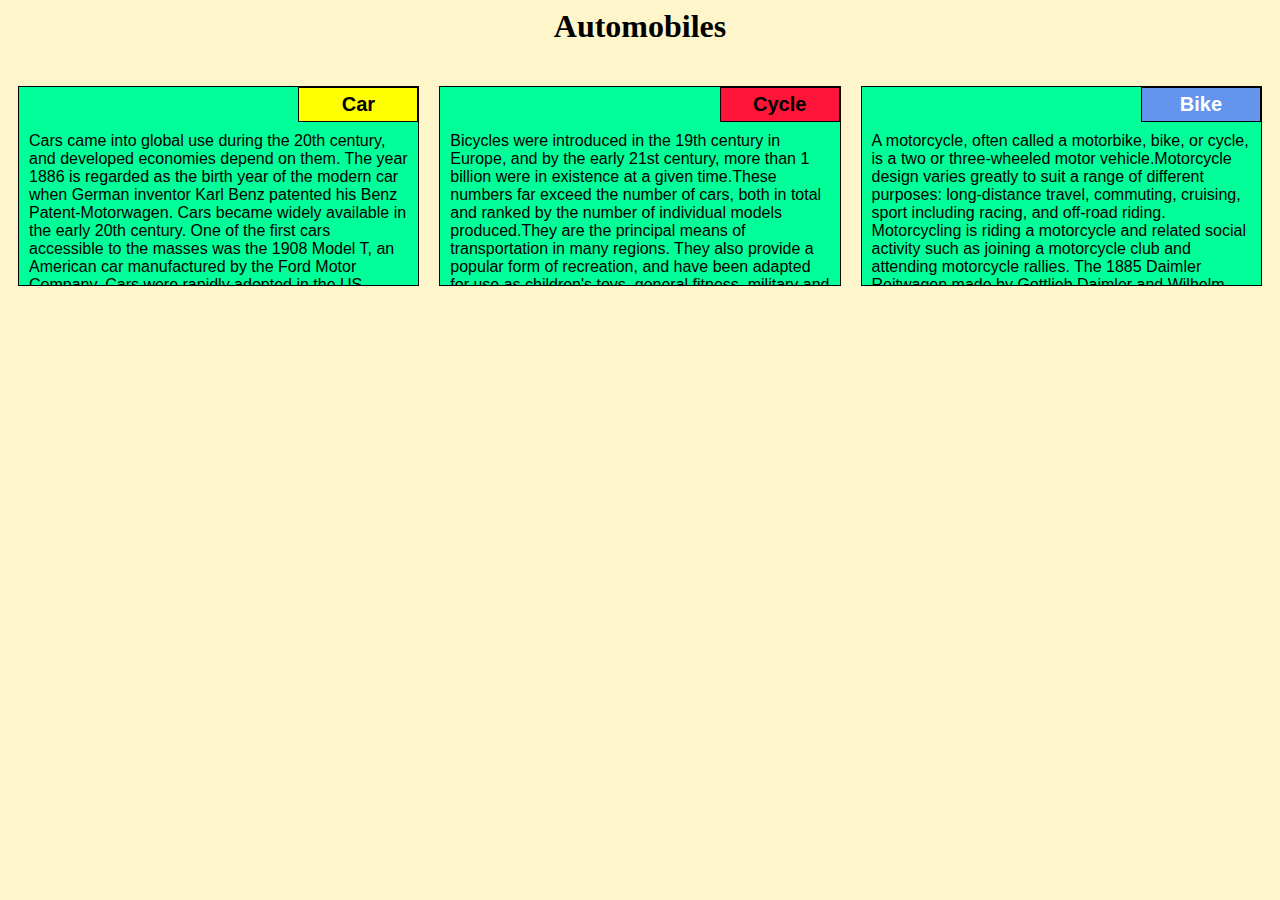
<file: Module 2 assignment/index.html>
<html>
<head>
	<meta charset="utf-8">

	<meta name="viewport" content="width=device-width, initial-scale=1">

	<link rel="stylesheet" type="text/css" href="css/styles.css">
	<title>Module 2 Assignment</title>
</head>
<body>
	<h1>Automobiles</h1>
	<div class="row">
	<div class="container col-lg-4 col-md-6 col-sm-12">
		<section>
		<div id="chicken">
			Car
		</div>
		<p>
			Cars came into global use during the 20th century, and developed economies depend on them. The year 1886 is regarded as the birth year of the modern car when German inventor Karl Benz patented his Benz Patent-Motorwagen. Cars became widely available in the early 20th century. One of the first cars accessible to the masses was the 1908 Model T, an American car manufactured by the Ford Motor Company. Cars were rapidly adopted in the US, where they replaced animal-drawn carriages and carts, but took much longer to be accepted in Western Europe and other parts of the world.
		</p>
		</section>
	</div>
	<div class="container col-lg-4 col-md-6 col-sm-12">
		<section>
		<div id="beef">
			Cycle
		</div>
		<p>
			Bicycles were introduced in the 19th century in Europe, and by the early 21st century, more than 1 billion were in existence at a given time.These numbers far exceed the number of cars, both in total and ranked by the number of individual models produced.They are the principal means of transportation in many regions. They also provide a popular form of recreation, and have been adapted for use as children's toys, general fitness, military and police applications, courier services, bicycle racing, and bicycle stunts.
		</p>
		</section>
	</div>
	<div class="container col-lg-4 col-md-12 col-sm-12">
		<section>
		<div id="sushi">
			Bike
		</div>
		<p>
			A motorcycle, often called a motorbike, bike, or cycle, is a two or three-wheeled motor vehicle.Motorcycle design varies greatly to suit a range of different purposes: long-distance travel, commuting, cruising, sport including racing, and off-road riding. Motorcycling is riding a motorcycle and related social activity such as joining a motorcycle club and attending motorcycle rallies.

			The 1885 Daimler Reitwagen made by Gottlieb Daimler and Wilhelm Maybach in Germany was the first internal combustion, petroleum fueled motorcycle. In 1894, Hildebrand & Wolfmüller became the first series production motorcycle.
		</p>
		</section>
	</div>
	</div>
</body>
</html>
</file>
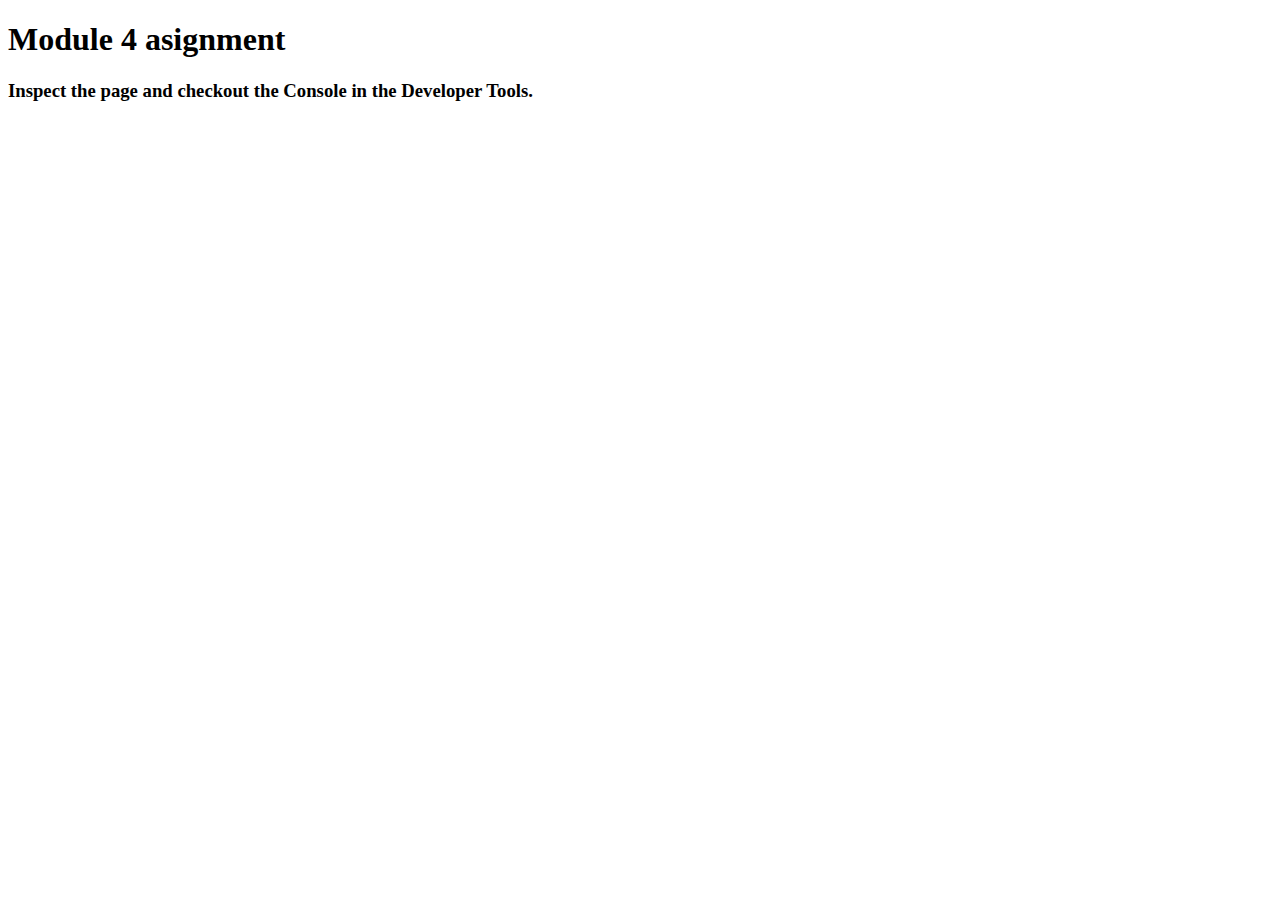
<file: Module 4 assignment/index.html>
<!DOCTYPE html>
<html>
<head>
  <meta charset="utf-8">
  <title>Module 4 Solution</title>
  <script>
    var names = []; 
  </script>
  <script src="SpeakHello.js"></script>
  <script src="SpeakGoodBye.js"></script>
  <script src="script.js"></script>
</head>
<body>
  <h1>Module 4 asignment</h1>
  <h3>Inspect the page and checkout the Console in the Developer Tools.</h3>
</body>
</html>
</file>
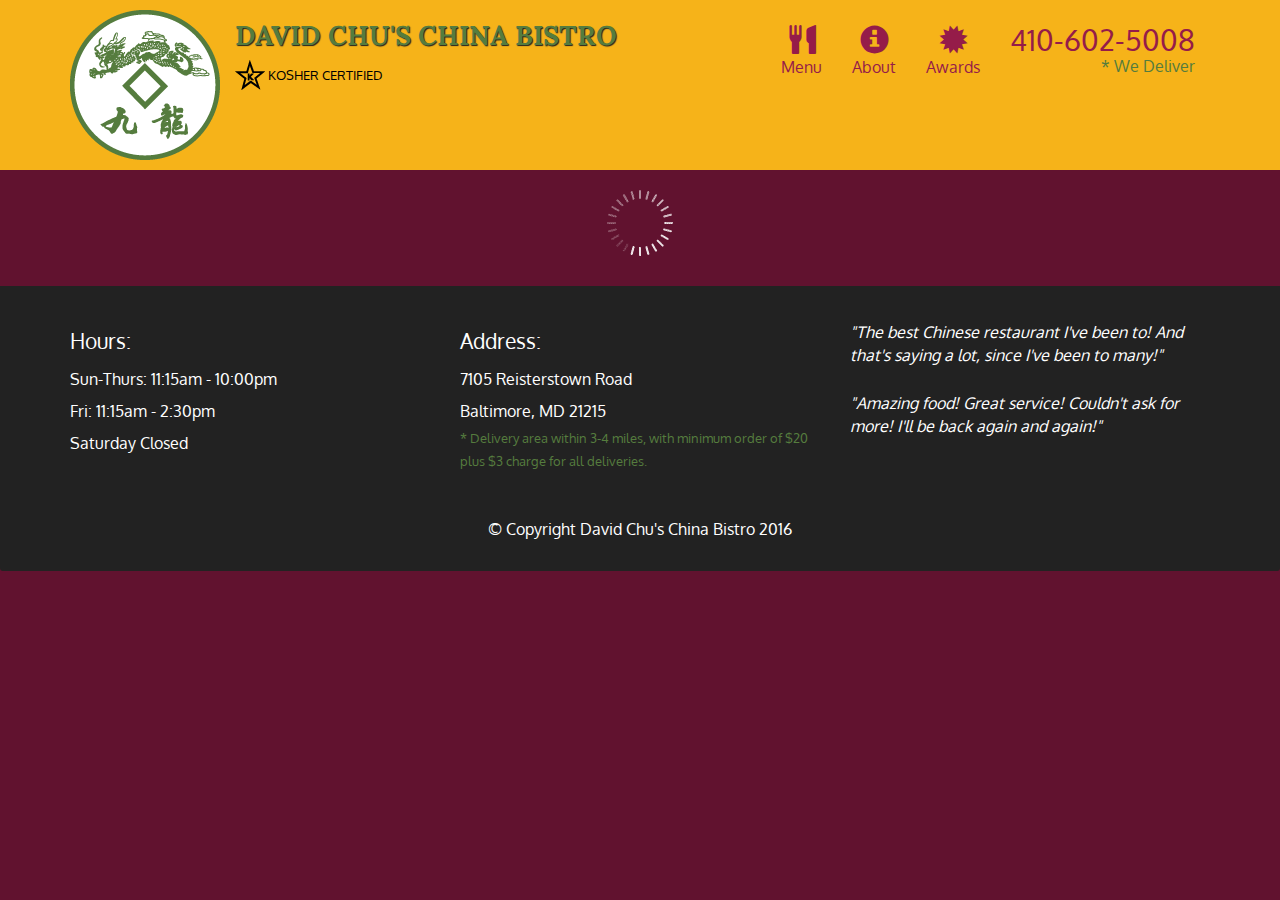
<file: Module 5 assignment/index.html>
<!doctype html>
<html lang="en">
  <head>
    <meta charset="utf-8">
    <meta http-equiv="X-UA-Compatible" content="IE=edge">
    <meta name="viewport" content="width=device-width, initial-scale=1">
    <title>David Chu's China Bistro</title>
    <link rel="stylesheet" href="css/bootstrap.min.css">
    <link rel="stylesheet" href="css/styles.css">
    <link href='https://fonts.googleapis.com/css?family=Oxygen:400,300,700' rel='stylesheet' type='text/css'>
    <link href='https://fonts.googleapis.com/css?family=Lora' rel='stylesheet' type='text/css'>
  </head>
<body>
  <header>
    <nav id="header-nav" class="navbar navbar-default">
      <div class="container">
        <div class="navbar-header">
          <a href="index.html" class="pull-left visible-md visible-lg">
            <div id="logo-img" alt="Logo image"></div>
          </a>

          <div class="navbar-brand">
            <a href="index.html"><h1>David Chu's China Bistro</h1></a>
            <p>
              <img src="images/star-k-logo.png" alt="Kosher certification">
              <span>Kosher Certified</span>
            </p>
          </div>

          <button id="navbarToggle" type="button" class="navbar-toggle collapsed" data-toggle="collapse" data-target="#collapsable-nav" aria-expanded="false">
            <span class="sr-only">Toggle navigation</span>
            <span class="icon-bar"></span>
            <span class="icon-bar"></span>
            <span class="icon-bar"></span>
          </button>
        </div>
        
        <div id="collapsable-nav" class="collapse navbar-collapse">
           <ul id="nav-list" class="nav navbar-nav navbar-right">
            <li id="navHomeButton" class="visible-xs active">
              <a href="index.html">
                <span class="glyphicon glyphicon-home"></span> Home</a>
            </li>
            <li id="navMenuButton">
              <a href="#" onclick="$dc.loadMenuCategories();">
                <span class="glyphicon glyphicon-cutlery"></span><br class="hidden-xs"> Menu</a>
            </li>
            <li>
              <a href="#">
                <span class="glyphicon glyphicon-info-sign"></span><br class="hidden-xs"> About</a>
            </li>
            <li>
              <a href="#">
                <span class="glyphicon glyphicon-certificate"></span><br class="hidden-xs"> Awards</a>
            </li>
            <li id="phone" class="hidden-xs">
              <a href="tel:410-602-5008">
                <span>410-602-5008</span></a><div>* We Deliver</div>
            </li>
          </ul><!-- #nav-list -->
        </div><!-- .collapse .navbar-collapse -->
      </div><!-- .container -->
    </nav><!-- #header-nav -->
  </header>

  <div id="call-btn" class="visible-xs">
    <a class="btn" href="tel:410-602-5008">
    <span class="glyphicon glyphicon-earphone"></span>
    410-602-5008
    </a>
  </div>
  <div id="xs-deliver" class="text-center visible-xs">* We Deliver</div>

  <div id="main-content" class="container"></div>

  <footer class="panel-footer">
    <div class="container">
      <div class="row">
        <section id="hours" class="col-sm-4">
          <span>Hours:</span><br>
          Sun-Thurs: 11:15am - 10:00pm<br>
          Fri: 11:15am - 2:30pm<br>
          Saturday Closed
          <hr class="visible-xs">
        </section>
        <section id="address" class="col-sm-4">
          <span>Address:</span><br>
          7105 Reisterstown Road<br>
          Baltimore, MD 21215
          <p>* Delivery area within 3-4 miles, with minimum order of $20 plus $3 charge for all deliveries.</p>
          <hr class="visible-xs">
        </section>
        <section id="testimonials" class="col-sm-4">
          <p>"The best Chinese restaurant I've been to! And that's saying a lot, since I've been to many!"</p>
          <p>"Amazing food! Great service! Couldn't ask for more! I'll be back again and again!"</p>
        </section>
      </div>
      <div class="text-center">&copy; Copyright David Chu's China Bistro 2016</div>
    </div>
  </footer>

  <!-- jQuery (Bootstrap JS plugins depend on it) -->
  <script src="js/jquery-2.1.4.min.js"></script>
  <script src="js/bootstrap.min.js"></script>
  <script src="js/ajax-utils.js"></script>
  <script src="js/script.js"></script>
</body>
</html>
</file>
<file: Module 2 assignment/css/styles.css>
* {
	box-sizing: border-box;
}

h1 {
	font-family: Brushstroke, fantasy;
	color: #000000;
	text-align: center;
}

body {

	background-color: #FEF5CA;

}

p {
	padding: 10px;
	margin: 0;
}

.container {
	border: none;
	margin-left: auto;
	margin-right: auto;
	margin-top: 10px;
	margin-bottom: 10px;
	padding: 10px;
}

section {
	border:	1px solid black;
	background-color: #00FF99;
	width: 100%;
	height: 200px;
	font-family: Helvetica;
	color: black;
	position: relative;
	overflow: auto;
}

#chicken {
	border: 1px solid black;
	text-align: center;
	width: 30%;
	margin-left: 70%;
	font-family: Georgia,sans-serif;
	font-weight: bold;
	font-size: 125%;
	margin-bottom: 0;
	margin-top: 0;
	padding: 5px;
	background-color: #FFFF00;
}

#beef {
	border: 1px solid black;
	text-align: center;
	width: 30%;
	margin-left: 70%;
	font-family: Georgia,sans-serif;
	font-weight: bold;
	font-size: 125%;
	margin-bottom: 0;
	margin-top: 0;
	padding: 5px;
	background-color: #FF1439;
}

#sushi {
	border: 1px solid black;
	text-align: center;
	width: 30%;
	margin-left: 70%;
	font-family: Georgia,sans-serif;
	font-weight: bold;
	font-size: 125%;
	margin-bottom: 0;
	margin-top: 0;
	background-color: #6495ED;
	color: white;
	padding: 5px;
}

.row {
	width: 100%;
}

/* Desktop view */

@media (min-width: 992px) {
  .col-lg-1, .col-lg-2, .col-lg-3, .col-lg-4, .col-lg-5, .col-lg-6, .col-lg-7, .col-lg-8, .col-lg-9, .col-lg-10, .col-lg-11, .col-lg-12 {
    float: left;
  }

  .col-lg-1 {
    width: 8.33%;
  }
  .col-lg-2 {
    width: 16.66%;
  }
  .col-lg-3 {
    width: 25%;
  }
  .col-lg-4 {
    width: 33.33%;
  }
  .col-lg-5 {
    width: 41.66%;
  }
  .col-lg-6 {
    width: 50%;
  }
  .col-lg-7 {
    width: 58.33%;
  }
  .col-lg-8 {
    width: 66.66%;
  }
  .col-lg-9 {
    width: 74.99%;
  }
  .col-lg-10 {
    width: 83.33%;
  }
  .col-lg-11 {
    width: 91.66%;
  }
  .col-lg-12 {
    width: 100%;
  }

}

/* Tablet view */

@media (min-width: 768px) and (max-width: 991px) {
  .col-md-1, .col-md-2, .col-md-3, .col-md-4, .col-md-5, .col-md-6, .col-md-7, .col-md-8, .col-md-9, .col-md-10, .col-md-11, .col-md-12 {
    float: left;
  }

  .col-md-1 {
    width: 8.33%;
  }
  .col-md-2 {
    width: 16.66%;
  }
  .col-md-3 {
    width: 25%;
  }
  .col-md-4 {
    width: 33.33%;
  }
  .col-md-5 {
    width: 41.66%;
  }
  .col-md-6 {
    width: 50%;
  }
  .col-md-7 {
    width: 58.33%;
  }
  .col-md-8 {
    width: 66.66%;
  }
  .col-md-9 {
    width: 74.99%;
  }
  .col-md-10 {
    width: 83.33%;
  }
  .col-md-11 {
    width: 91.66%;
  }
  .col-md-12 {
    width: 100%;
  }
}

/* Mobile view */

@media (max-width: 768px) {
  .col-sm-1, .col-sm-2, .col-sm-3, .col-sm-4, .col-sm-5, .col-sm-6, .col-sm-7, .col-sm-8, .col-sm-9, .col-sm-10, .col-sm-11, .col-sm-12 {
 	float: left;
  }

  .col-sm-1 {
    width: 8.33%;
  }
  .col-sm-2 {
    width: 16.66%;
  }
  .col-sm-3 {
    width: 25%;
  }
  .col-sm-4 {
    width: 33.33%;
  }
  .col-sm-5 {
    width: 41.66%;
  }
  .col-sm-6 {
    width: 50%;
  }
  .col-sm-7 {
    width: 58.33%;
  }
  .col-sm-8 {
    width: 66.66%;
  }
  .col-sm-9 {
    width: 74.99%;
  }
  .col-sm-10 {
    width: 83.33%;
  }
  .col-sm-11 {
    width: 91.66%;
  }
  .col-sm-12 {
    width: 100%;
  }
}
</file>
<file: Module 5 assignment/css/styles.css>
body {
  font-size: 16px;
  color: #fff;
  background-color: #61122f;
  font-family: 'Oxygen', sans-serif;
}

/** HEADER **/
#header-nav {
  background-color: #f6b319;
  border-radius: 0;
  border: 0;
}

#logo-img {
  background: url('../images/restaurant-logo_large.png') no-repeat;
  width: 150px;
  height: 150px;
  margin: 10px 15px 10px 0;
}

.navbar-brand {
  padding-top: 25px;
}
.navbar-brand h1 { /* Restaurant name */
  font-family: 'Lora', serif;
  color: #557c3e;
  font-size: 1.5em;
  text-transform: uppercase;
  font-weight: bold;
  text-shadow: 1px 1px 1px #222;
  margin-top: 0;
  margin-bottom: 0;
  line-height: .75;
}
.navbar-brand a:hover, .navbar-brand a:focus {
  text-decoration: none;
}
.navbar-brand p { /* Kosher cert */
  color: #000;
  text-transform: uppercase;
  font-size: .7em;
  margin-top: 15px;
}
.navbar-brand p span { /* Star-K */
  vertical-align: middle;
}

#nav-list {
  margin-top: 10px;
}
#nav-list a {
  color: #951C49;
  text-align: center;
}
#nav-list a:hover {
  background: #E7E7E7;
}
#nav-list a span {
  font-size: 1.8em;
}

#phone {
  margin-top: 5px;
}
#phone a { /* Phone number */
  text-align: right;
  padding-bottom: 0;
}
#phone div { /* We Deliver */
  color: #557c3e;
  text-align: right;
  padding-right: 15px;
}

.navbar-header button.navbar-toggle, .navbar-header .icon-bar {
  border: 1px solid #61122f;
}
.navbar-header button.navbar-toggle {
  clear: both;
  margin-top: -30px;
}
/* END HEADER */

/* FOOTER */
.panel-footer {
  margin-top: 30px;
  padding-top: 35px;
  padding-bottom: 30px;
  background-color: #222;
  border-top: 0;
}
.panel-footer div.row {
  margin-bottom: 35px;
}
#hours, #address {
  line-height: 2;
}
#hours > span, #address > span {
  font-size: 1.3em;
}
#address p {
  color: #557c3e;
  font-size: .8em;
  line-height: 1.8;
}
#testimonials {
  font-style: italic;
}
#testimonials p:nth-child(2) {
  margin-top: 25px;
}
/* END FOOTER */



/* HOME PAGE */
.container .jumbotron {
  box-shadow: 0 0 50px #3F0C1F;
  border: 2px solid #3F0C1F;
}

#menu-tile, #specials-tile, #map-tile {
  height: 250px;
  width: 100%;
  margin-bottom: 15px;
  position: relative;
  border: 2px solid #3F0C1F;
  overflow: hidden;
}
#menu-tile:hover, #specials-tile:hover, #map-tile:hover {
  box-shadow: 0 1px 5px 1px #cccccc;
}
#menu-tile {
  background: url('../images/menu-tile.jpg') no-repeat;
  background-position: center;
}
#specials-tile {
  background: url('../images/specials-tile.jpg') no-repeat;
  background-position: center;
}
#menu-tile span, #specials-tile span, #map-tile span {
  position: absolute;
  bottom: 0;
  right: 0;
  width: 100%;
  text-align: center;
  font-size: 1.6em;
  text-transform: uppercase;
  background-color: #000;
  color: #fff;
  opacity: .8;
}
/* END HOME PAGE */

/* MENU CATEGORIES PAGE */
.category-tile { 
  position: relative;
  border: 2px solid #3F0C1F;
  overflow: hidden;
  width: 200px;
  height: 200px;
  margin: 0 auto 15px;
}
.category-tile span {
  position: absolute;
  bottom: 0;
  right: 0;
  width: 100%;
  text-align: center;
  font-size: 1.2em;
  text-transform: uppercase;
  background-color: #000;
  color: #fff;
  opacity: .8;
}
.category-tile:hover {
  box-shadow: 0 1px 5px 1px #cccccc;
}

#menu-categories-title + div {
  margin-bottom: 50px;
}
/* END MENU CATEGORIES PAGE */

/* SINGLE CATEGORY PAGE */
.menu-item-tile {
  margin-bottom: 25px;
}
.menu-item-tile hr {
  width: 80%;
}
.menu-item-tile .menu-item-price {
  font-size: 1.1em;
  text-align: right;
  margin-top: -15px;
  margin-right: -15px;
}
.menu-item-tile .menu-item-price span {
  font-size: .6em;
}
.menu-item-photo {
  position: relative;
  border: 2px solid #3F0C1F; 
  overflow: hidden;
  padding: 0;
  margin-right: -15px;
  margin-left: auto;
  margin-bottom: 20px;
  max-width: 250px;
}
.menu-item-photo div {
  position: absolute;
  bottom: 0;
  right: 0;
  width: 80px;
  background-color: #557c3e;
  text-align: center;
}
.menu-item-description {
  padding-right: 30px;
}
h3.menu-item-title {
  margin: 0 0 10px;
}
.menu-item-details {
  font-size: .9em;
  font-style: italic;
}
/* END SINGLE CATEGORY PAGE */


/********** Large devices only **********/
@media (min-width: 1200px) {
  .container .jumbotron {
    background: url('../images/jumbotron_1200.jpg') no-repeat;
    height: 675px;
  }
}

/********** Medium devices only **********/
@media (min-width: 992px) and (max-width: 1199px) {
  /* Header */
  #logo-img {
    background: url('../images/restaurant-logo_medium.png') no-repeat;
    width: 100px;
    height: 100px;
    margin: 5px 5px 5px 0;
  }
  /* End Header */

  /* Home Page */
  .container .jumbotron {
    background: url('../images/jumbotron_992.jpg') no-repeat;
    height: 558px;
  }
  /* End Home Page */
}

/********** Small devices only **********/
@media (min-width: 768px) and (max-width: 991px) {
  /* Home Page */
  .container .jumbotron {
    background: url('../images/jumbotron_768.jpg') no-repeat;
    height: 432px;
  }
  /* End Home Page */
}

/********** Extra small devices only **********/
@media (max-width: 767px) {
  /* Header */
  .navbar-brand {
    padding-top: 10px;
    height: 80px;
  }
  .navbar-brand h1 { /* Restaurant name */
    padding-top: 10px;
    font-size: 5vw; /* 1vw = 1% of viewport width */
  }
  .navbar-brand p { /* Kosher cert */
    font-size: .6em;
    margin-top: 12px;
  }
  .navbar-brand p img { /* Star-K */
    height: 20px;
  }

  #collapsable-nav a { /* Collapsed nav menu text */
    font-size: 1.2em;
  }
  #collapsable-nav a span { /* Collapsed nav menu glyph */
    font-size: 1em;
    margin-right: 5px;
  }

  #call-btn > a {
    font-size: 1.5em;
    display: block;
    margin: 0 20px;
    padding: 10px;
    border: 2px solid #fff;
    background-color: #f6b319;
    color: #951c49;
  }
  #xs-deliver {
    margin-top: 5px;
    font-size: .7em;
    letter-spacing: .1em;
    text-transform: uppercase;
  }
  /* End Header */

  /* Footer */
  .panel-footer section {
    margin-bottom: 30px;
    text-align: center;
  }
  .panel-footer section:nth-child(3) {
    margin-bottom: 0; /* margin already exists on the whole row */
  }
  .panel-footer section hr {
    width: 50%;
  }
  /* End Footer */

  /* Home Page */
  .container .jumbotron {
    margin-top: 30px;
    padding: 0;
  }
  #menu-tile, #specials-tile {
    width: 360px;
    margin: 0 auto 15px;
  }

  .menu-item-photo {
    margin-right: auto;
  }
  .menu-item-tile .menu-item-price {
    text-align: center;
  }
  .menu-item-description {
    text-align: center;;
  }
}


/********** Super extra small devices Only :-) (e.g., iPhone 4) **********/
@media (max-width: 479px) {
  /* Header */
  .navbar-brand h1 { /* Restaurant name */
    padding-top: 5px;
    font-size: 6vw;
  }
  /* End Header */
  
  /* Home page */
  #menu-tile, #specials-tile {
    width: 280px;
    margin: 0 auto 15px;
  }

  .col-xxs-12 {
    position: relative;
    min-height: 1px;
    padding-right: 15px;
    padding-left: 15px;
    float: left;
    width: 100%;
  }
}
</file>
